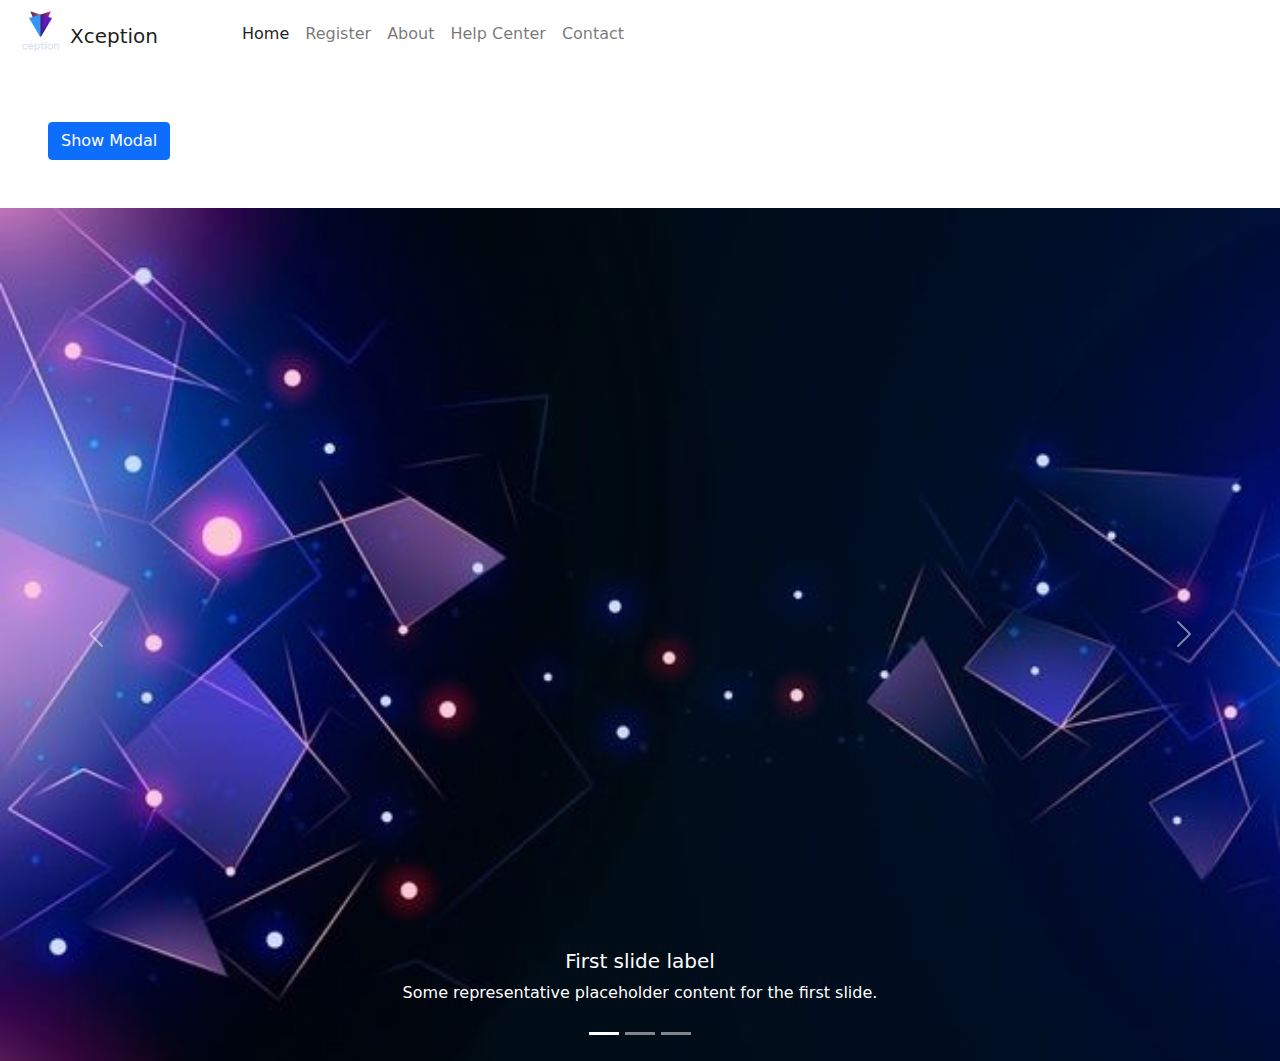
<file: login/index.html>
<!DOCTYPE html>
<html lang="en">
<head>
    <meta charset="UTF-8">
    <meta http-equiv="X-UA-Compatible" content="IE=edge">
    <meta name="viewport" content="width=device-width, initial-scale=1.0">
    <title>Document</title>
    <link rel="stylesheet" href="/bootstrap-5.1.3/dist/css/bootstrap.min.css" />
    <link
      href="https://cdn.jsdelivr.net/npm/bootstrap@5.1.3/dist/css/bootstrap.min.css"
      rel="stylesheet"
      integrity="sha384-1BmE4kWBq78iYhFldvKuhfTAU6auU8tT94WrHftjDbrCEXSU1oBoqyl2QvZ6jIW3"
      crossorigin="anonymous"
    />
    <script
      src="https://cdn.jsdelivr.net/npm/bootstrap@5.1.3/dist/js/bootstrap.bundle.min.js"
      integrity="sha384-ka7Sk0Gln4gmtz2MlQnikT1wXgYsOg+OMhuP+IlRH9sENBO0LRn5q+8nbTov4+1p"
      crossorigin="anonymous">
    </script>
    <script src="/login/login.js"></script>
</head>
<body onload="showModal()">
    <div class="container-fliud">
        <nav class="navbar navbar-expand-lg navbar-light ">
            <div class="container-fluid">
            <a class="navbar-brand" href="#"><img src="/images/tech-logo-1-removebg-preview.png" height="60px" alt="" srcset="" style="transform: translateX(-30px);margin-top: -12px;"> <span id="brand-name" style="margin-left: -65px;">Xception<span></a>
            <button class="navbar-toggler bg-light" type="button" data-bs-toggle="collapse" data-bs-target="#navbarNav" aria-controls="navbarNav" aria-expanded="false" aria-label="Toggle navigation">
            <span class="navbar-toggler-icon bg-light"></span>
            </button>
            <div class="collapse navbar-collapse" id="navbarNav" style="margin-left:60px;margin-top: -15px;">
                <ul class="navbar-nav">
                    <li class="nav-item">
                        <a  href="/index.html" class="nav-link active mt-2" aria-current="page" href="#" id="link1" >Home</a>
                    </li>
                    
                    <li class="nav-item">
                         <a class="nav-link mt-2" href="/sign-up/signup.html" id="link3">Register</a>
                    </li>

                    <li class="nav-item">
                        <a class="nav-link mt-2" href="#" id="link3">About</a>
                    </li>

                    <li class="nav-item">
                        <a class="nav-link mt-2" href="#" id="link3">Help Center</a>
                    </li>

                    <li class="nav-item">
                        <a class="nav-link mt-2" href="#" id="link3">Contact</a>
                    </li>

                   

                </ul>
            </div>
        </nav>
           
        <!-- Button trigger modal -->
        <button type="button" class="btn btn-primary mx-5 my-5" data-bs-toggle="modal" data-bs-target="#exampleModal">Show Modal</button>
  
  <!-- Modal -->
    <div class="modal fade" id="exampleModal" tabindex="-1" aria-labelledby="exampleModalLabel" aria-hidden="true">
        <div class="modal-dialog">
            <div class="modal-content bg-success">
                <div class="modal-header">
                <button type="button" class="btn-close" data-bs-dismiss="modal" aria-label="Close"></button>
                </div>
                <div class="modal-body">
                    <p class="text-center text-light" style="font-size:25px ;">Successfully Registered</p>
                </div>
                <div class="modal-footer">
                <button type="button" class="btn btn-light text-dark" data-bs-dismiss="modal">Okay</button>
                </div>
            </div>
        </div>
    </div>

        <div id="carouselExampleCaptions" class="carousel slide" data-bs-ride="carousel">
            <div class="carousel-indicators">
            <button type="button" data-bs-target="#carouselExampleCaptions" data-bs-slide-to="0" class="active" aria-current="true" aria-label="Slide 1"></button>
            <button type="button" data-bs-target="#carouselExampleCaptions" data-bs-slide-to="1" aria-label="Slide 2"></button>
            <button type="button" data-bs-target="#carouselExampleCaptions" data-bs-slide-to="2" aria-label="Slide 3"></button>
            </div>
            <div class="carousel-inner">
            <div class="carousel-item active">
                <img src="/images/tech-bg-14.jpg" class="d-block w-100" alt="...">
                <div class="carousel-caption d-none d-md-block">
                <h5>First slide label</h5>
                <p>Some representative placeholder content for the first slide.</p>
                </div>
            </div>
            <div class="carousel-item">
                <img src="/images/tech-bg-13.jpg" class="d-block w-100" alt="...">
                <div class="carousel-caption d-none d-md-block">
                <h5>Second slide label</h5>
                <p>Some representative placeholder content for the second slide.</p>
                </div>
            </div>
            <div class="carousel-item">
                <img src="/images/tech-bg-17.jpg" class="d-block w-100" alt="...">
                <div class="carousel-caption d-none d-md-block">
                <h5>Third slide label</h5>
                <p>Some representative placeholder content for the third slide.</p>
                </div>
            </div>
            </div>
            <button class="carousel-control-prev" type="button" data-bs-target="#carouselExampleCaptions" data-bs-slide="prev">
            <span class="carousel-control-prev-icon" aria-hidden="true"></span>
            <span class="visually-hidden">Previous</span>
            </button>
            <button class="carousel-control-next" type="button" data-bs-target="#carouselExampleCaptions" data-bs-slide="next">
            <span class="carousel-control-next-icon" aria-hidden="true"></span>
            <span class="visually-hidden">Next</span>
            </button>
            
        </div>
        
    </div>    
</body>
</html>
</file>
